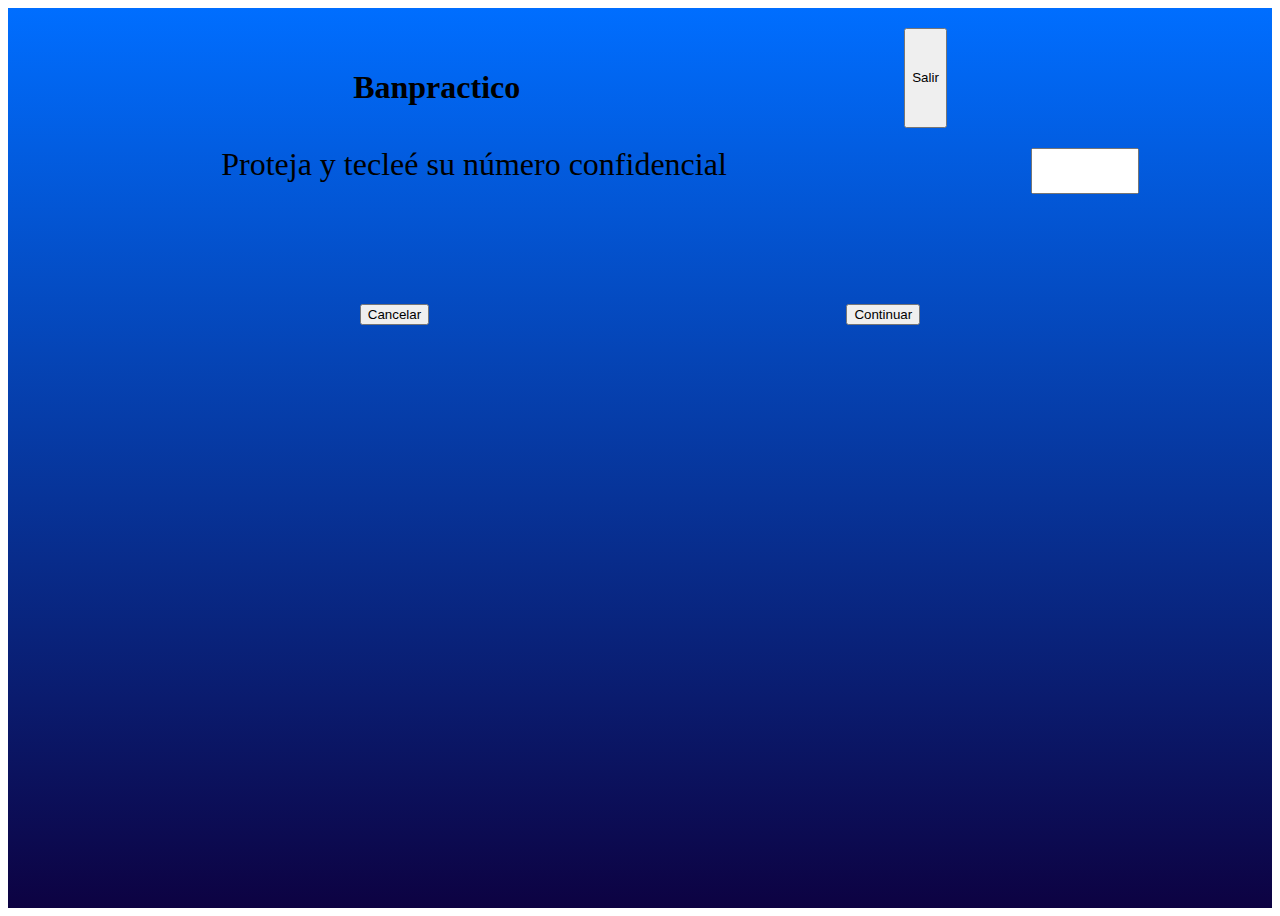
<file: bienvenidos.html>
<!DOCTYPE html>
<html lang="en">
<head>
    <meta charset="UTF-8">
    <meta name="viewport" content="width=device-width, initial-scale=1.0">
    <link rel="stylesheet" href="https://cdn.jsdelivr.net/npm/bootstrap@4.5.3/dist/css/bootstrap.min.css" integrity="sha384-TX8t27EcRE3e/ihU7zmQxVncDAy5uIKz4rEkgIXeMed4M0jlfIDPvg6uqKI2xXr2" crossorigin="anonymous">
    <link rel="stylesheet" href="style.css">
    <title>bienvenidos</title>
</head>
<body>
<div class="grad">
 <div class="bienvenidos">
     <div class="flexbox-salir">
        <h1>Banpractico</h1>
        <button type="button" class="btn btn-secondary">Salir</button>
    </div>
    <div class="input-group flex-nowrap myNip"></div>
        <label class="textNip">Proteja y tecleé su número confidencial</label>
        <input type="text" class="form-control inputNip" placeholder="" aria-label="Username" aria-describedby="addon-wrapping">
        <div class="botonesNip">
            <button type="button" class="btn btn-danger">Cancelar</button>
             <button type="button" class="btn btn-success" onclick="paginaOpciones()">Continuar</button>
        </div>
    </div>
    
 </div>
</div>
 <script src="main.js"></script>

<script src="https://code.jquery.com/jquery-3.5.1.slim.min.js" integrity="sha384-DfXdz2htPH0lsSSs5nCTpuj/zy4C+OGpamoFVy38MVBnE+IbbVYUew+OrCXaRkfj" crossorigin="anonymous"></script>
<script src="https://cdn.jsdelivr.net/npm/bootstrap@4.5.3/dist/js/bootstrap.bundle.min.js" integrity="sha384-ho+j7jyWK8fNQe+A12Hb8AhRq26LrZ/JpcUGGOn+Y7RsweNrtN/tE3MoK7ZeZDyx" crossorigin="anonymous"></script>

</body>
</html>
</file>
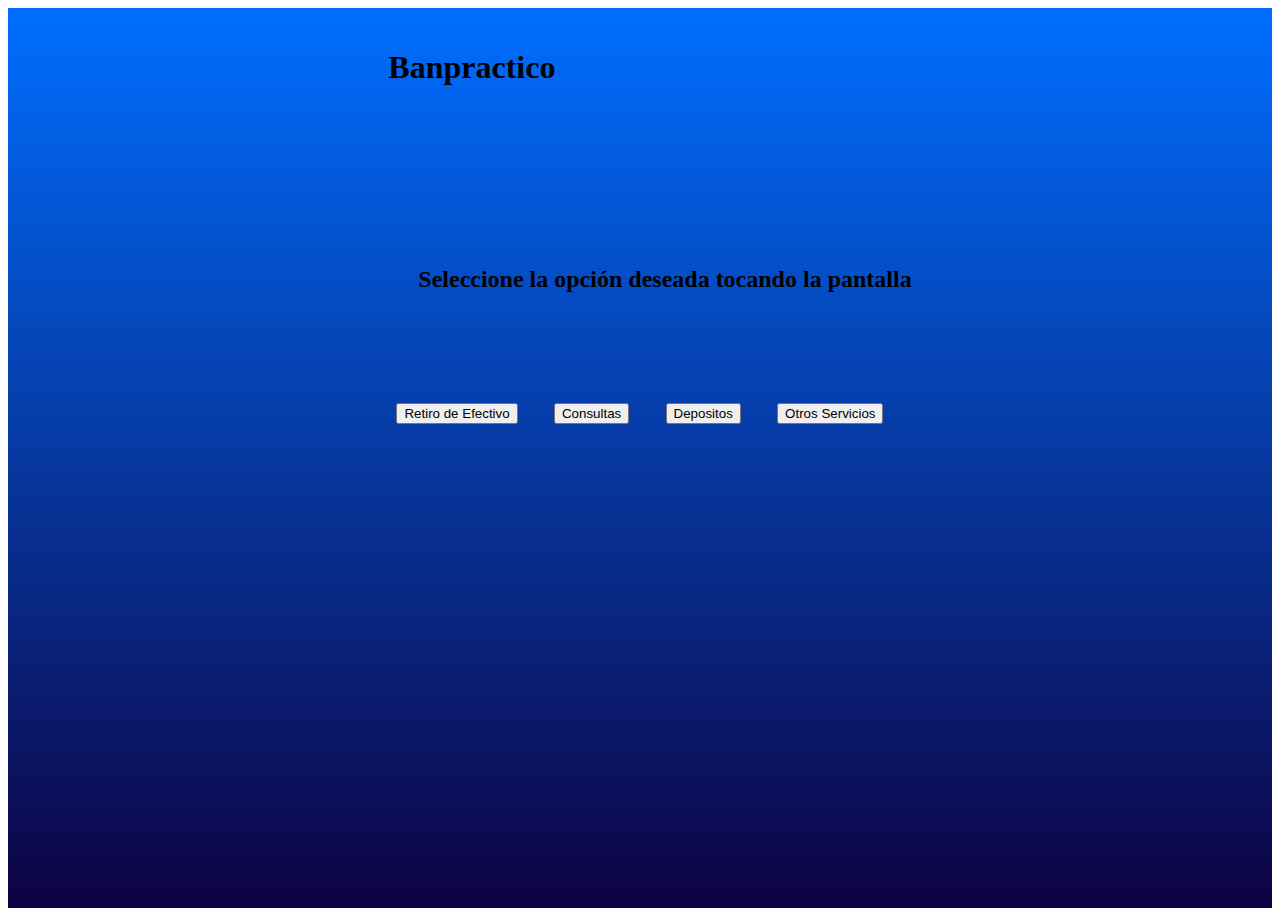
<file: opciones.html>
<!DOCTYPE html>
<html lang="en">
<head>
    <meta charset="UTF-8">
    <meta name="viewport" content="width=device-width, initial-scale=1.0">
    <link rel="stylesheet" href="https://cdn.jsdelivr.net/npm/bootstrap@4.5.3/dist/css/bootstrap.min.css" integrity="sha384-TX8t27EcRE3e/ihU7zmQxVncDAy5uIKz4rEkgIXeMed4M0jlfIDPvg6uqKI2xXr2" crossorigin="anonymous">
    <link rel="stylesheet" href="style.css">
    <title>bienvenidos</title>
</head>
<body>
<div class="grad">
 <div class="Opciones">
    <h1>Banpractico</h1>
    <h2>Seleccione la opción deseada tocando la pantalla</h1>
    <div class="botonesOpciones">
        <button type="button" class="btn btn-secondary btn-lg">Retiro de Efectivo</button>
        <button type="button" class="btn btn-secondary btn-lg">Consultas</button>
        <button type="button" class="btn btn-secondary btn-lg">Depositos</button>
        <button type="button" class="btn btn-secondary btn-lg">Otros Servicios</button>
    </div>
   
 </div>
</div>


 <script src="main.js"></script>
<script src="https://code.jquery.com/jquery-3.5.1.slim.min.js" integrity="sha384-DfXdz2htPH0lsSSs5nCTpuj/zy4C+OGpamoFVy38MVBnE+IbbVYUew+OrCXaRkfj" crossorigin="anonymous"></script>
<script src="https://cdn.jsdelivr.net/npm/bootstrap@4.5.3/dist/js/bootstrap.bundle.min.js" integrity="sha384-ho+j7jyWK8fNQe+A12Hb8AhRq26LrZ/JpcUGGOn+Y7RsweNrtN/tE3MoK7ZeZDyx" crossorigin="anonymous"></script>

</body>
</html>
</file>
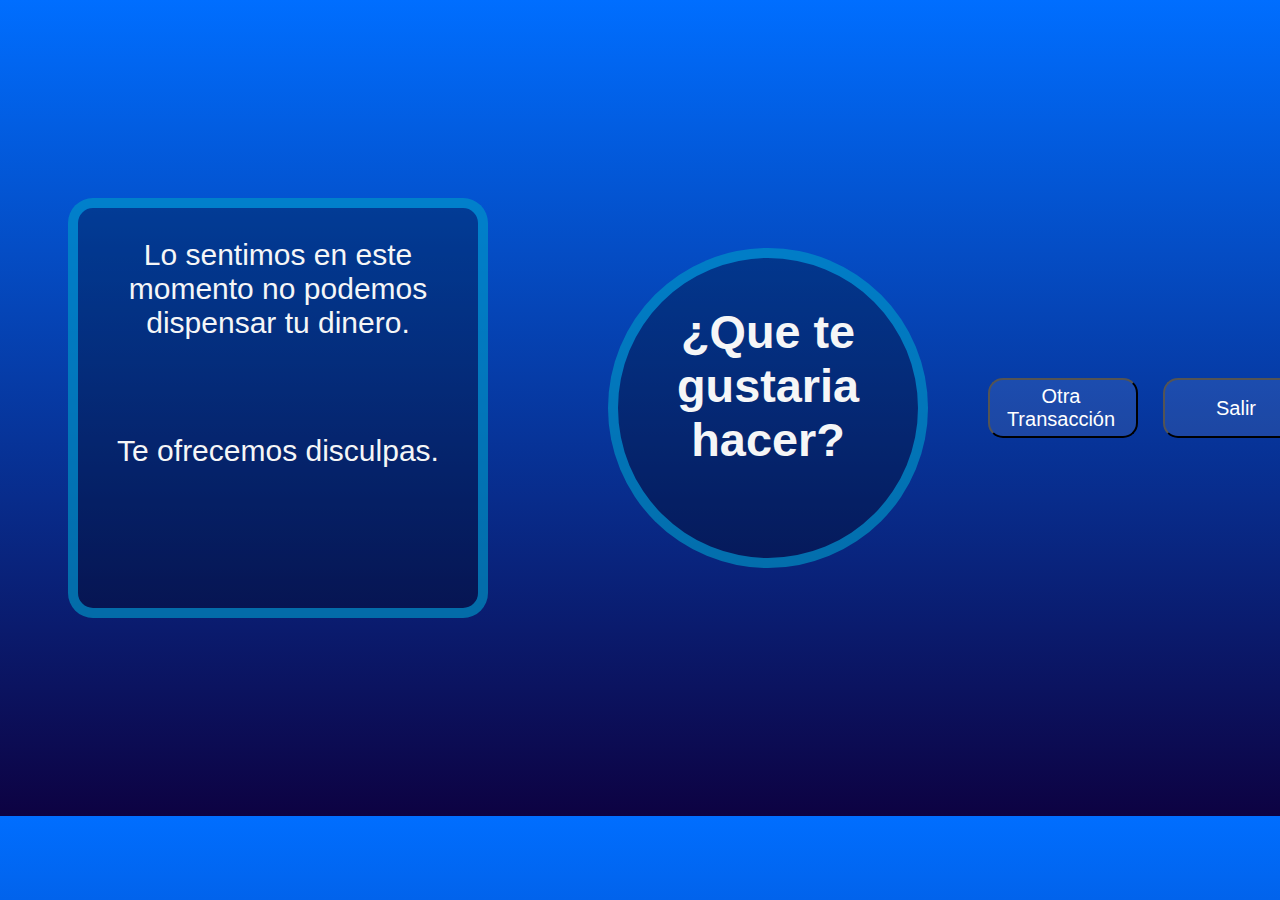
<file: sin_Saldo_Cajero1.html>
<!DOCTYPE html>
<html lang="es">
<head>
  <meta charset="UTF-8">
  <meta name="viewport" content="width=device-width, initial-scale=1.0">
  <link rel="stylesheet" href="./sin_Saldo_Cajero1.css">
  <title>Cajero sin saldo</title>
</head>
<body class="grad">


  <!--Contenedor-->
  <div class="my_Container">
      <div class="text_Central1">
          <p>Lo sentimos en este momento no podemos dispensar tu dinero.</p> <br>
          <p>Te ofrecemos disculpas.</p>
      </div>
      <div class="text_Central2">
        <h3>¿Que te gustaria hacer?</h3>
      </div>
  </div>
  
  
  <!-- Botones -->
    <div class="my_Button">
      <div>
        <button type="button" class="my_Btn btn btn-success">Otra Transacción</button>
      </div>
      <div>
        <button type="button" class="my_Btn btn btn-success">Salir</button>
      </div>
    </div>

</body>
</html>
</file>
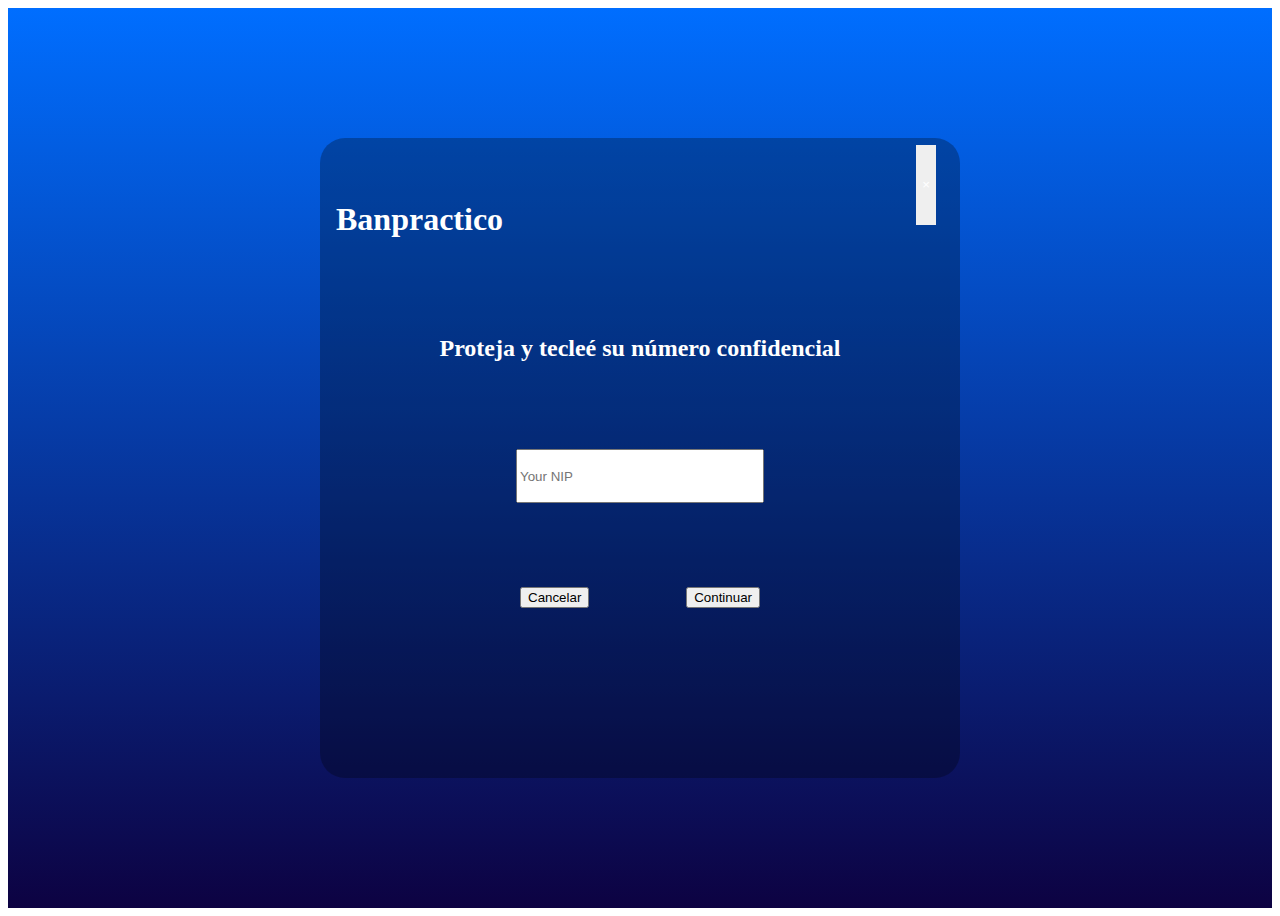
<file: Views/Bienvenidos/bienvenidos.html>
<!DOCTYPE html>
<html lang="es">
<head>
    <meta charset="UTF-8">
    <meta name="viewport" content="width=device-width, initial-scale=1.0">
    <link 
        rel="stylesheet" 
        href="https://cdn.jsdelivr.net/npm/bootstrap@4.5.3/dist/css/bootstrap.min.css" 
        integrity="sha384-TX8t27EcRE3e/ihU7zmQxVncDAy5uIKz4rEkgIXeMed4M0jlfIDPvg6uqKI2xXr2" 
        crossorigin="anonymous"
    >
    <link rel="stylesheet" href="style.css">
    <title>bienvenidos</title>
</head>
<body>
<div class="grad">
 <div class="bienvenidos">
     <div class="flexbox-salir">
         <div class="title-container">
             <h1>Banpractico</h1>
             <button type="button" class="close my-close" aria-label="Close" onclick="paginaFinal()">
                 <span aria-hidden="true">&times;</span>
             </button>
         </div>
    </div>
    <div class="input-group flex-nowrap myNip"></div>
        <h2 
            class="textNip"
        >
            Proteja y tecleé su número confidencial
        </h2>
        <input 
            type="text" 
            class="form-control inputNip" 
            placeholder="Your NIP" 
            aria-label="Username" 
            aria-describedby="addon-wrapping"
            id="inputNip"
            onkeyup="actualizarNip()"
        >
        <div class="botonesNip">
            <button type="button" class="btn btn-danger">Cancelar</button>
            <button 
                id="buttonContinuar"
                type="button" 
                class="btn btn-success" 
                onclick="logUser()" 
            >
                Continuar
            </button>
        </div>
    </div>
    
 </div>
</div>
 <script src="bienvenidos.js"></script>

<script src="https://code.jquery.com/jquery-3.5.1.slim.min.js" integrity="sha384-DfXdz2htPH0lsSSs5nCTpuj/zy4C+OGpamoFVy38MVBnE+IbbVYUew+OrCXaRkfj" crossorigin="anonymous"></script>
<script src="https://cdn.jsdelivr.net/npm/bootstrap@4.5.3/dist/js/bootstrap.bundle.min.js" integrity="sha384-ho+j7jyWK8fNQe+A12Hb8AhRq26LrZ/JpcUGGOn+Y7RsweNrtN/tE3MoK7ZeZDyx" crossorigin="anonymous"></script>

</body>
</html>
</file>
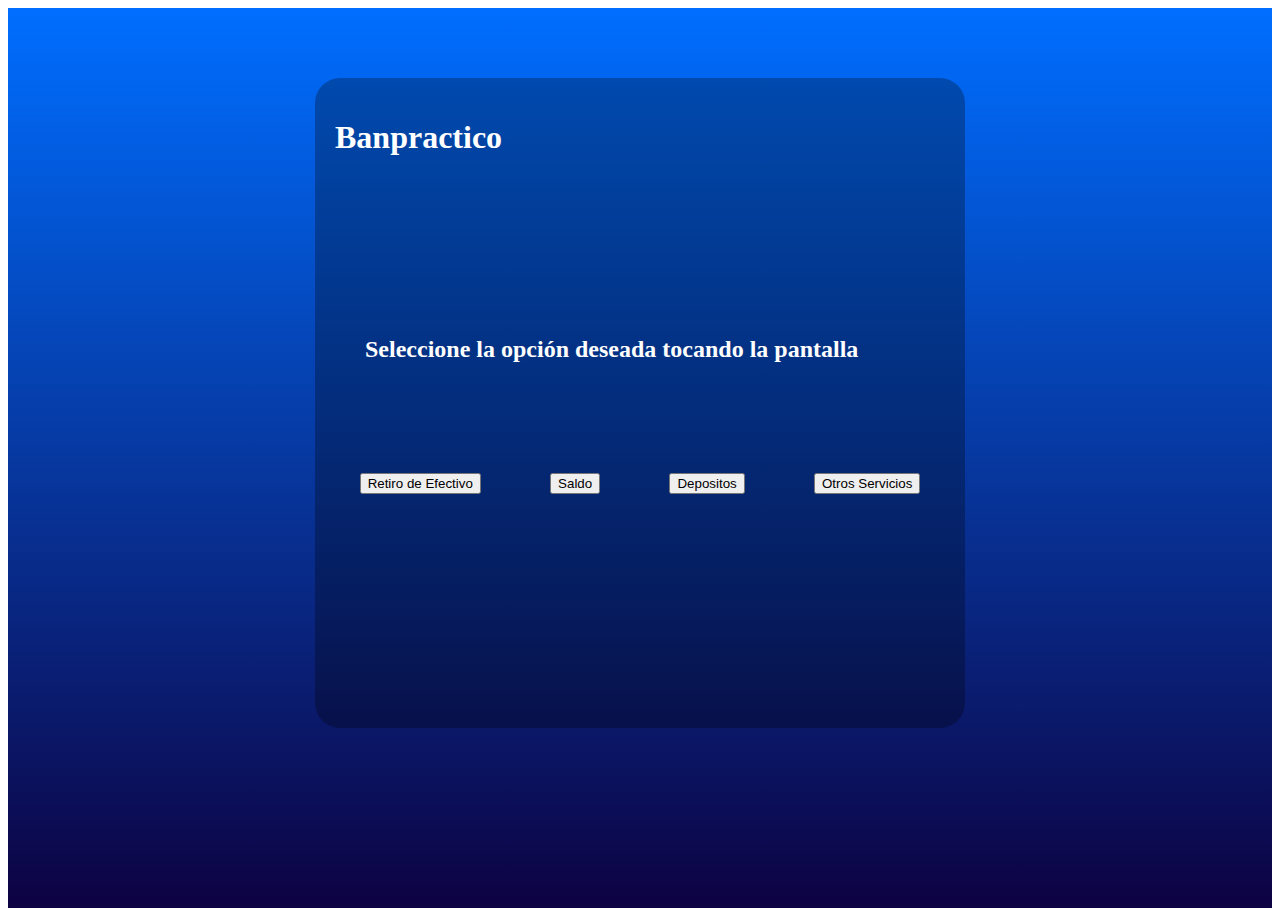
<file: Views/Opciones/opciones.html>
<!DOCTYPE html>
<html lang="es">
<head>
    <meta charset="UTF-8">
    <meta name="viewport" content="width=device-width, initial-scale=1.0">
    <link rel="stylesheet" href="https://cdn.jsdelivr.net/npm/bootstrap@4.5.3/dist/css/bootstrap.min.css" integrity="sha384-TX8t27EcRE3e/ihU7zmQxVncDAy5uIKz4rEkgIXeMed4M0jlfIDPvg6uqKI2xXr2" crossorigin="anonymous">
    <link rel="stylesheet" href="style.css">
    <title>bienvenidos</title>
</head>
<body>
<div class="grad">
 <div class="Opciones">
    <h1>Banpractico</h1>
    <h2>Seleccione la opción deseada tocando la pantalla</h1>
    <div class="botonesOpciones">
        <button type="button" class="btn btn-secondary btn-lg">Retiro de Efectivo</button>
        <button type="button" class="btn btn-secondary btn-lg" onclick="moveToSaldo()">Saldo</button>
        <button type="button" class="btn btn-secondary btn-lg" onclick="moveToDepositos()">Depositos</button>
        <button type="button" class="btn btn-secondary btn-lg">Otros Servicios</button>
    </div>
   
 </div>
</div>

 <script src="opciones.js"></script>
  <script src="https://code.jquery.com/jquery-3.5.1.slim.min.js" integrity="sha384-DfXdz2htPH0lsSSs5nCTpuj/zy4C+OGpamoFVy38MVBnE+IbbVYUew+OrCXaRkfj" crossorigin="anonymous"></script>
<script src="https://cdn.jsdelivr.net/npm/bootstrap@4.5.3/dist/js/bootstrap.bundle.min.js" integrity="sha384-ho+j7jyWK8fNQe+A12Hb8AhRq26LrZ/JpcUGGOn+Y7RsweNrtN/tE3MoK7ZeZDyx" crossorigin="anonymous"></script>

</body>
</html>
</file>
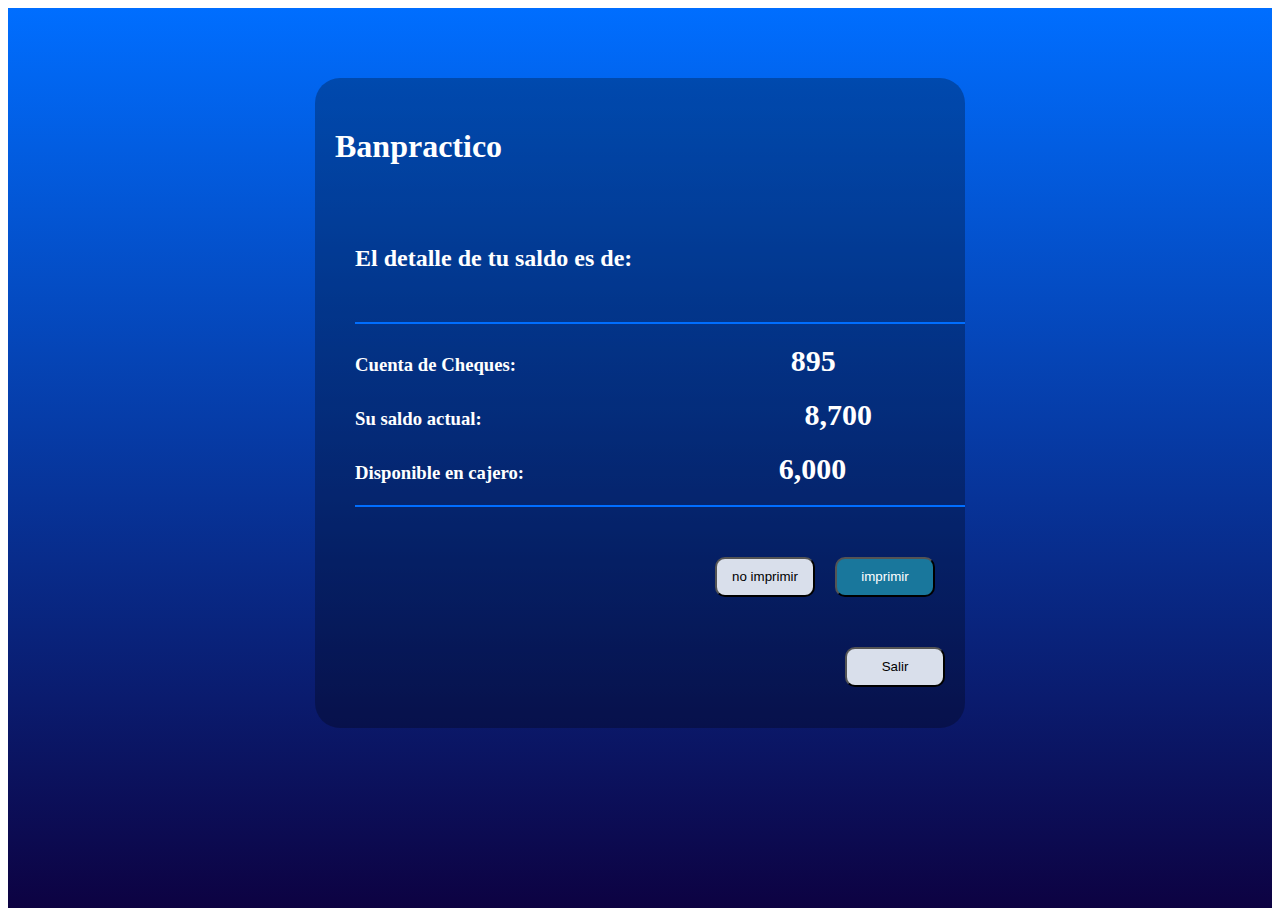
<file: Views/Saldo_Total/saldo.html>
<!DOCTYPE html>
<html lang="en">
<head>
    <meta charset="UTF-8">
    <meta name="viewport" content="width=device-width, initial-scale=1.0">
    <link 
        rel="stylesheet" 
        href="https://cdn.jsdelivr.net/npm/bootstrap@4.5.3/dist/css/bootstrap.min.css" 
        integrity="sha384-TX8t27EcRE3e/ihU7zmQxVncDAy5uIKz4rEkgIXeMed4M0jlfIDPvg6uqKI2xXr2" 
        crossorigin="anonymous"
    >
    <link rel="stylesheet" href="saldo.css">
    <title>Saldo</title>
</head>
<body>
<div class="grad">
 <div class="saldo">
        <div class="flexbox-salir listaBanco">
            <h1>Banpractico</h1>
            <ul>
                <h2>
                    El detalle de tu saldo es de:
                </h2>
            <div class="listaDetalles">    
                    
                    <li>
                        <h3>
                            Cuenta de Cheques:
                            <span 
                            id="cuenta">
                                895
                            </span>
                        </h3>
                    </li>
                    <li>
                        <h3>Su saldo actual:
                            <span 
                            id="saldo">
                                8,700
                            </span>
                        </h3>
                    </li>
                    <li>
                        <h3>Disponible en cajero:
                            <span 
                                id="dispCajero">
                                6,000
                            </span>
                        </h3>
                    </li>
                </div>
            </ul>
            
        </div> 
        <div class="botonesSaldo">
            <button id="noImprimir">
                no imprimir
            </button>
            <button id="imprimir">
                 imprimir
            </button>
        </div> 
        <button id="salir" onclick="paginaFinal()">
            Salir
        </button>  
    </div>  
    
</div>        

 <script src="saldo.js"></script>

<script src="https://code.jquery.com/jquery-3.5.1.slim.min.js" 
integrity="sha384-DfXdz2htPH0lsSSs5nCTpuj/zy4C+OGpamoFVy38MVBnE+IbbVYUew+OrCXaRkfj" 
crossorigin="anonymous"></script>
<script src="https://cdn.jsdelivr.net/npm/bootstrap@4.5.3/dist/js/bootstrap.bundle.min.js" 
integrity="sha384-ho+j7jyWK8fNQe+A12Hb8AhRq26LrZ/JpcUGGOn+Y7RsweNrtN/tE3MoK7ZeZDyx" 
crossorigin="anonymous"></script>

</body>
</html>
</file>
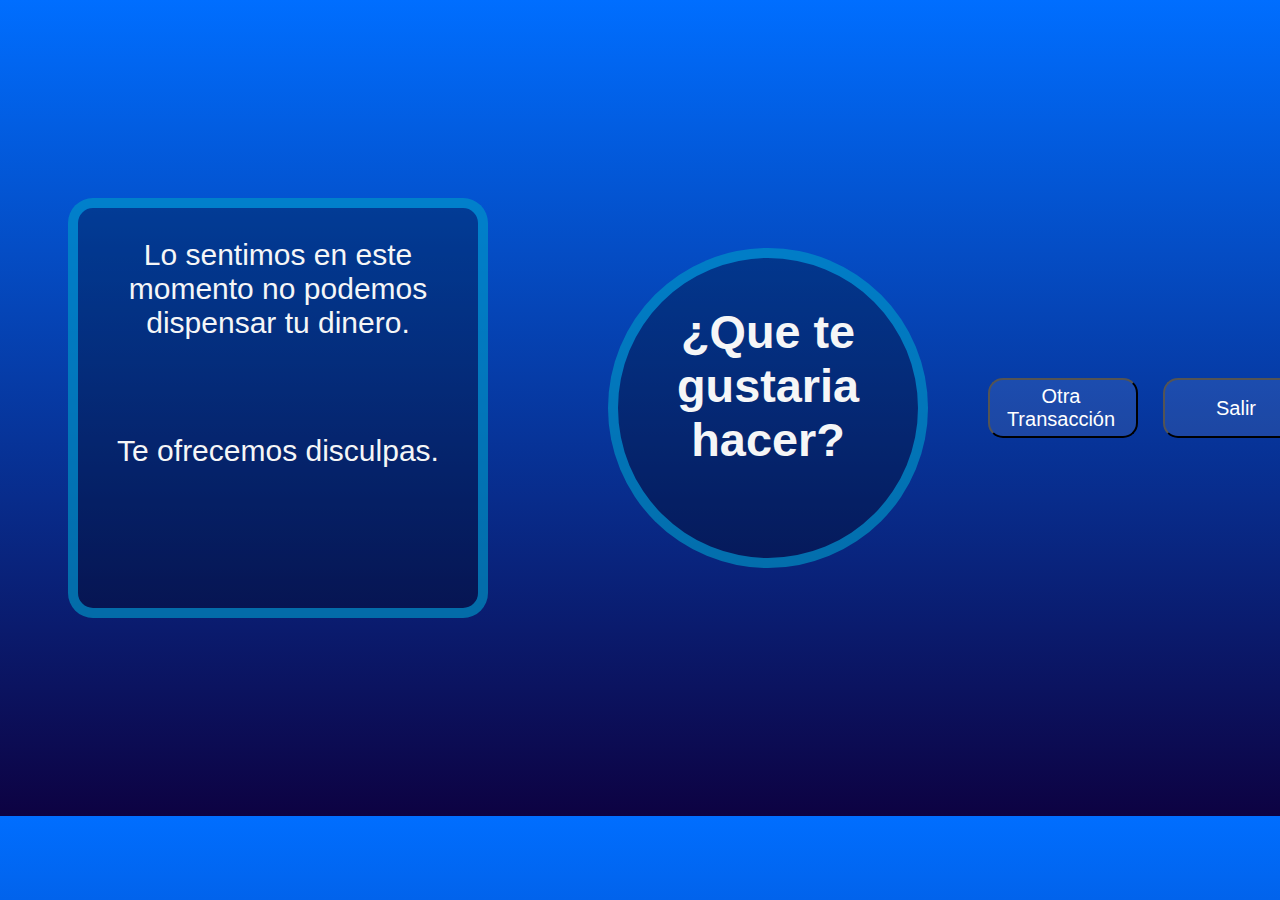
<file: Views/SinSaldo/sin_Saldo_Cajero1.html>
<!DOCTYPE html>
<html lang="es">
<head>
  <meta charset="UTF-8">
  <meta name="viewport" content="width=device-width, initial-scale=1.0">
  <link rel="stylesheet" href="./sin_Saldo_Cajero1.css">
  <title>Cajero sin saldo</title>
</head>
<body class="grad">


  <!--Contenedor-->
  <div class="my_Container">
      <div class="text_Central1">
          <p>Lo sentimos en este momento no podemos dispensar tu dinero.</p> <br>
          <p>Te ofrecemos disculpas.</p>
      </div>
      <div class="text_Central2">
        <h3>¿Que te gustaria hacer?</h3>
      </div>
  </div>
  
  
  <!-- Botones -->
    <div class="my_Button">
      <div>
        <button type="button" class="my_Btn btn btn-success"onclick="paginaOpciones()">Otra Transacción</button>
      </div>
      <div>
        <button type="button" class="my_Btn btn btn-success" onclick="paginaFinal()">Salir</button>
      </div>
    </div>

    <script src="./sin_Saldo_Cajero1.js"></script>
</body>
</html>
</file>
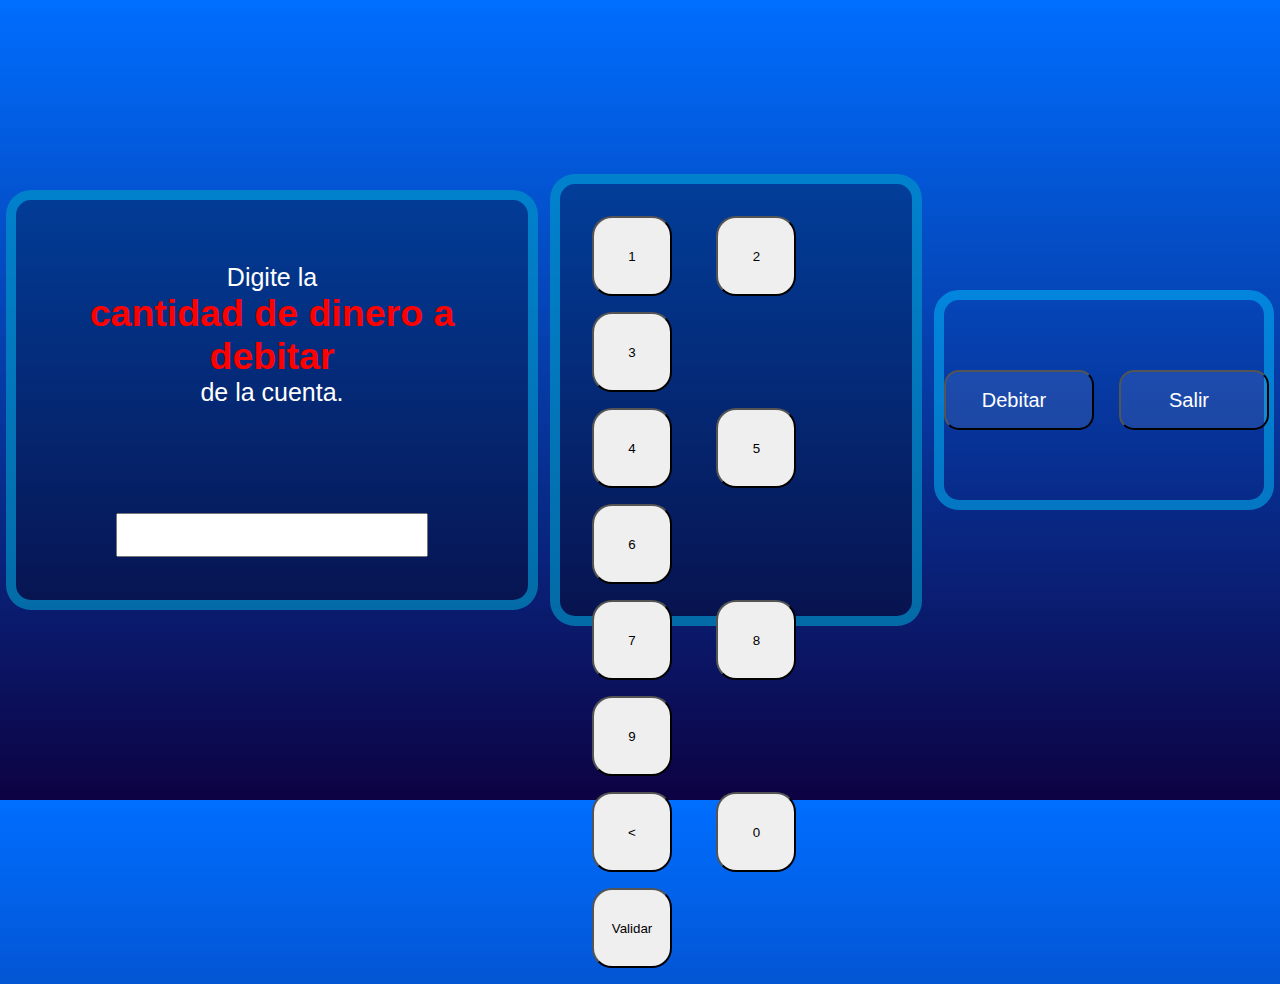
<file: Views/Deposito/MontoDebitar/digite_Monto_Debitar.html>
<!DOCTYPE html>
<html lang="es">
<head>
  <meta charset="UTF-8">
  <meta name="viewport" content="width=device-width, initial-scale=1.0">
  <link rel="stylesheet" href="./digite_Monto_Debitar.css">
  <title>Digie su numero de cuenta</title>
</head>
<body class="grad">

<div class="caja_input"> 
    <span>Digite la <h2 style="color: red;">cantidad de dinero a debitar</h2> de la cuenta.</span>
    <input class= "input_num" type="number" id="code">
</div>

<div class="caja_teclado">
  <div class="btn-group-vertical ml-4 mt-4 keyPad" role="group" aria-label="Basic example">
    <div class="btn-group">
        <button type="button" class="btn btn-outline-secondary py-3 my-key-button" onclick="document.getElementById('code').value=document.getElementById('code').value + '1';">1</button>
        <button type="button" class="btn btn-outline-secondary py-3 my-key-button" onclick="document.getElementById('code').value=document.getElementById('code').value + '2';">2</button>
        <button type="button" class="btn btn-outline-secondary py-3 my-key-button" onclick="document.getElementById('code').value=document.getElementById('code').value + '3';">3</button>
    </div>
    <div class="btn-group">
        <button type="button" class="btn btn-outline-secondary py-3 my-key-button" onclick="document.getElementById('code').value=document.getElementById('code').value + '4';">4</button>
        <button type="button" class="btn btn-outline-secondary py-3 my-key-button" onclick="document.getElementById('code').value=document.getElementById('code').value + '5';">5</button>
        <button type="button" class="btn btn-outline-secondary py-3 my-key-button" onclick="document.getElementById('code').value=document.getElementById('code').value + '6';">6</button>
    </div>
    <div class="btn-group">
        <button type="button" class="btn btn-outline-secondary py-3 my-key-button" onclick="document.getElementById('code').value=document.getElementById('code').value + '7';">7</button>
        <button type="button" class="btn btn-outline-secondary py-3 my-key-button" onclick="document.getElementById('code').value=document.getElementById('code').value + '8';">8</button>
        <button type="button" class="btn btn-outline-secondary py-3 my-key-button" onclick="document.getElementById('code').value=document.getElementById('code').value + '9';">9</button>
    </div>
    <div class="btn-group">
        <button type="button" class="btn btn-outline-secondary py-3 my-key-button" onclick="document.getElementById('code').value=document.getElementById('code').value.slice(0, -1);">&lt;</button>
        <button type="button" class="btn btn-outline-secondary py-3 my-key-button" onclick="document.getElementById('code').value=document.getElementById('code').value + '0';">0</button>
        <button type="button" class="btn btn-primary py-3 my-key-button" onclick="">Validar</button>
    </div>
</div>
</div>
<div class="my_buttons">
    <div>
        <button type="button" class="my_Btn btn btn-success"onclick="transaccion_Exitosa()">Debitar</button>
    </div>
    <div> 
    <button type="button" class="my_Btn btn btn-success" onclick="paginaFinal()">Salir</button>
    </div>
</div>
 
  <script src="./digite_Monto_Debitar.js"></script>
</body>
</html>
</file>
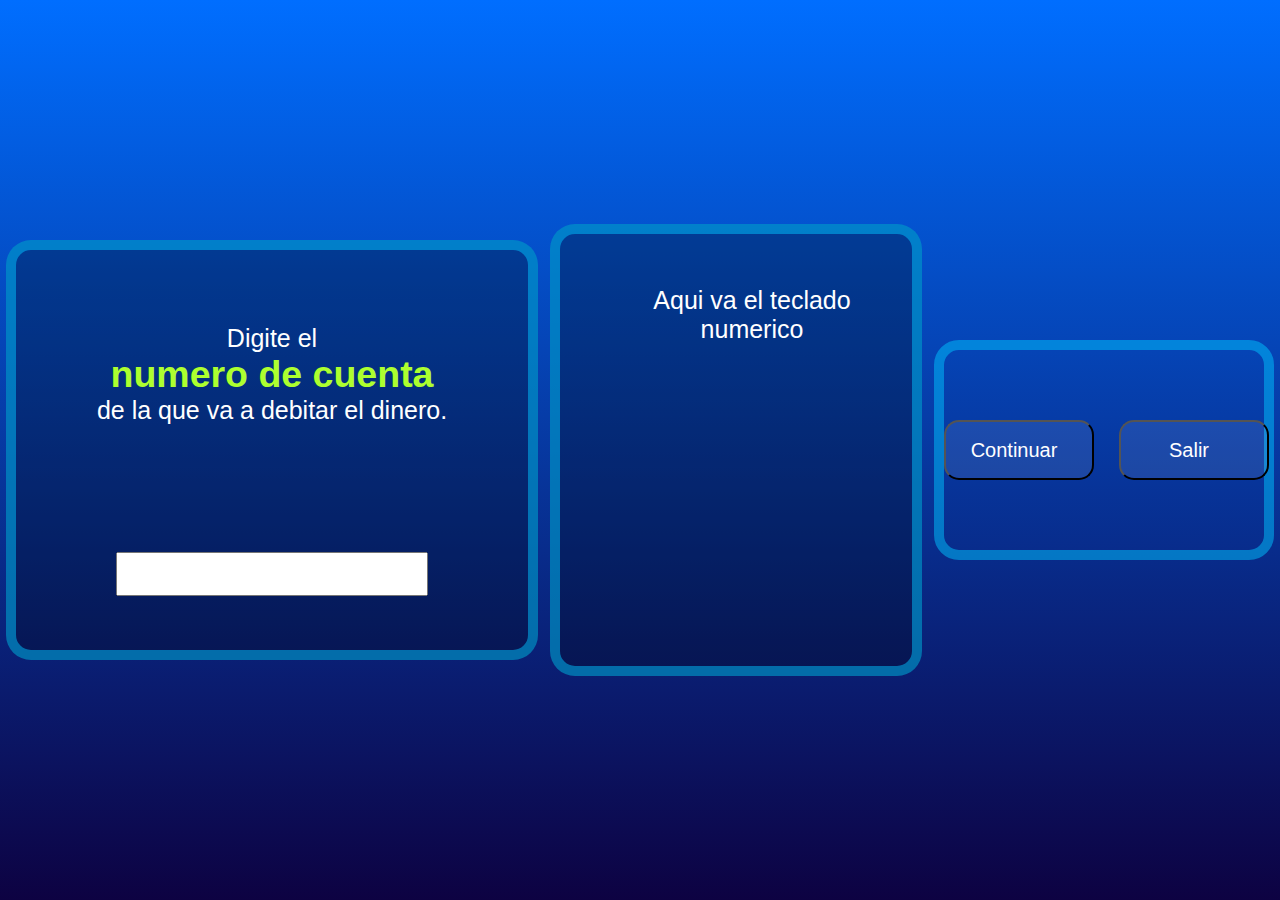
<file: Views/Deposito/NumeroCuenta/digite_Numero_Cuenta.html>
<!DOCTYPE html>
<html lang="es">
<head>
  <meta charset="UTF-8">
  <meta name="viewport" content="width=device-width, initial-scale=1.0">
  <link rel="stylesheet" href="./digite_Numero_Cuenta.css">
  <title>Digie su numero de cuenta</title>
</head>
<body class="grad">

<div class="caja_input"> 
    <span>Digite el <h2 style="color:greenyellow;">numero de cuenta</h2> de la que va a debitar el dinero.</span>
    <input class= "input_num" type="number">
</div>

<div class="caja_teclado">
    <span>Aqui va el teclado numerico</span>
</div>

<div class="my_buttons">
    <div>
        <button type="button" class="my_Btn btn btn-success"onclick="paginaDebitarMonto()">Continuar</button>
    </div>
    <div> 
    <button type="button" class="my_Btn btn btn-success" onclick="paginaFinal()">Salir</button>
    </div>
</div>
 
  <script src="./digite_Numero_Cuenta.js"></script>
</body>
</html>
</file>
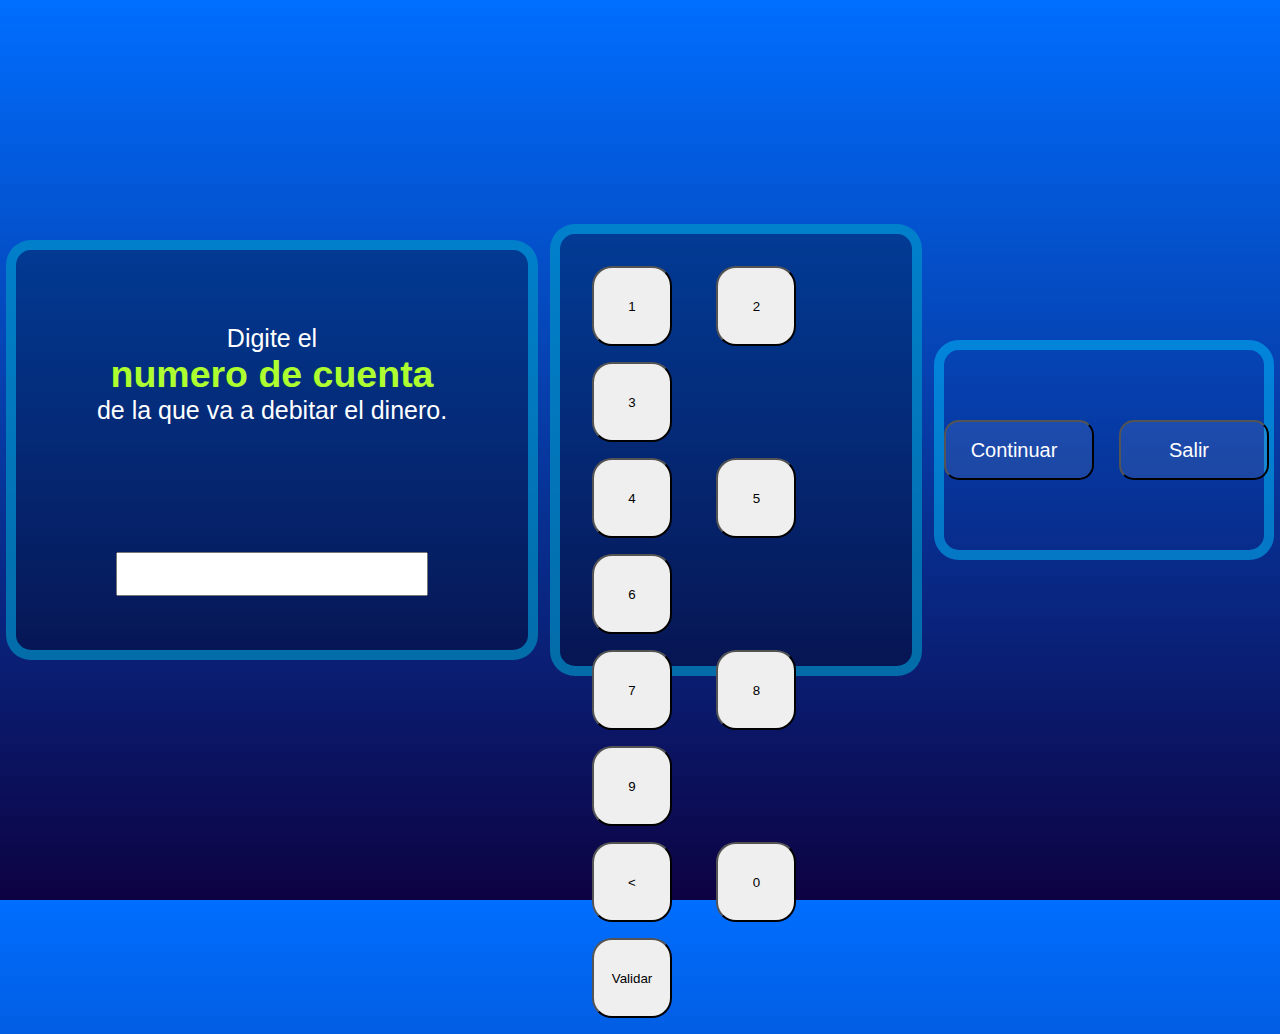
<file: Views/Deposito/NumeroCuenta/digiteNumeroDeCuenta.html>
<!DOCTYPE html>
<html lang="es">
<head>
  <meta charset="UTF-8">
  <meta name="viewport" content="width=device-width, initial-scale=1.0">
  <link rel="stylesheet" href="./digite_Numero_Cuenta.css">
  <title>Digie su numero de cuenta</title>
</head>
<body class="grad">

<div class="caja_input"> 
    <span>Digite el <h2 style="color:greenyellow;">numero de cuenta</h2> de la que va a debitar el dinero.</span>
    <input class= "input_num" type="number" id="code">
</div>

<div class="caja_teclado">
    <div class="btn-group-vertical ml-4 mt-4 keyPad" role="group" aria-label="Basic example">
      <div class="btn-group">
          <button type="button" class="btn btn-outline-secondary py-3 my-key-button" onclick="document.getElementById('code').value=document.getElementById('code').value + '1';">1</button>
          <button type="button" class="btn btn-outline-secondary py-3 my-key-button" onclick="document.getElementById('code').value=document.getElementById('code').value + '2';">2</button>
          <button type="button" class="btn btn-outline-secondary py-3 my-key-button" onclick="document.getElementById('code').value=document.getElementById('code').value + '3';">3</button>
      </div>
      <div class="btn-group">
          <button type="button" class="btn btn-outline-secondary py-3 my-key-button" onclick="document.getElementById('code').value=document.getElementById('code').value + '4';">4</button>
          <button type="button" class="btn btn-outline-secondary py-3 my-key-button" onclick="document.getElementById('code').value=document.getElementById('code').value + '5';">5</button>
          <button type="button" class="btn btn-outline-secondary py-3 my-key-button" onclick="document.getElementById('code').value=document.getElementById('code').value + '6';">6</button>
      </div>
      <div class="btn-group">
          <button type="button" class="btn btn-outline-secondary py-3 my-key-button" onclick="document.getElementById('code').value=document.getElementById('code').value + '7';">7</button>
          <button type="button" class="btn btn-outline-secondary py-3 my-key-button" onclick="document.getElementById('code').value=document.getElementById('code').value + '8';">8</button>
          <button type="button" class="btn btn-outline-secondary py-3 my-key-button" onclick="document.getElementById('code').value=document.getElementById('code').value + '9';">9</button>
      </div>
      <div class="btn-group">
          <button type="button" class="btn btn-outline-secondary py-3 my-key-button" onclick="document.getElementById('code').value=document.getElementById('code').value.slice(0, -1);">&lt;</button>
          <button type="button" class="btn btn-outline-secondary py-3 my-key-button" onclick="document.getElementById('code').value=document.getElementById('code').value + '0';">0</button>
          <button type="button" class="btn btn-primary py-3 my-key-button" onclick="">Validar</button>
      </div>
  </div>
</div>

<div class="my_buttons">
    <div>
        <button type="button" class="my_Btn btn btn-success"onclick="paginaDebitarMonto()">Continuar</button>
    </div>
    <div> 
    <button type="button" class="my_Btn btn btn-success" onclick="paginaFinal()">Salir</button>
    </div>
</div>
 
  <script src="./digite_Numero_Cuenta.js"></script>
</body>
</html>
</file>
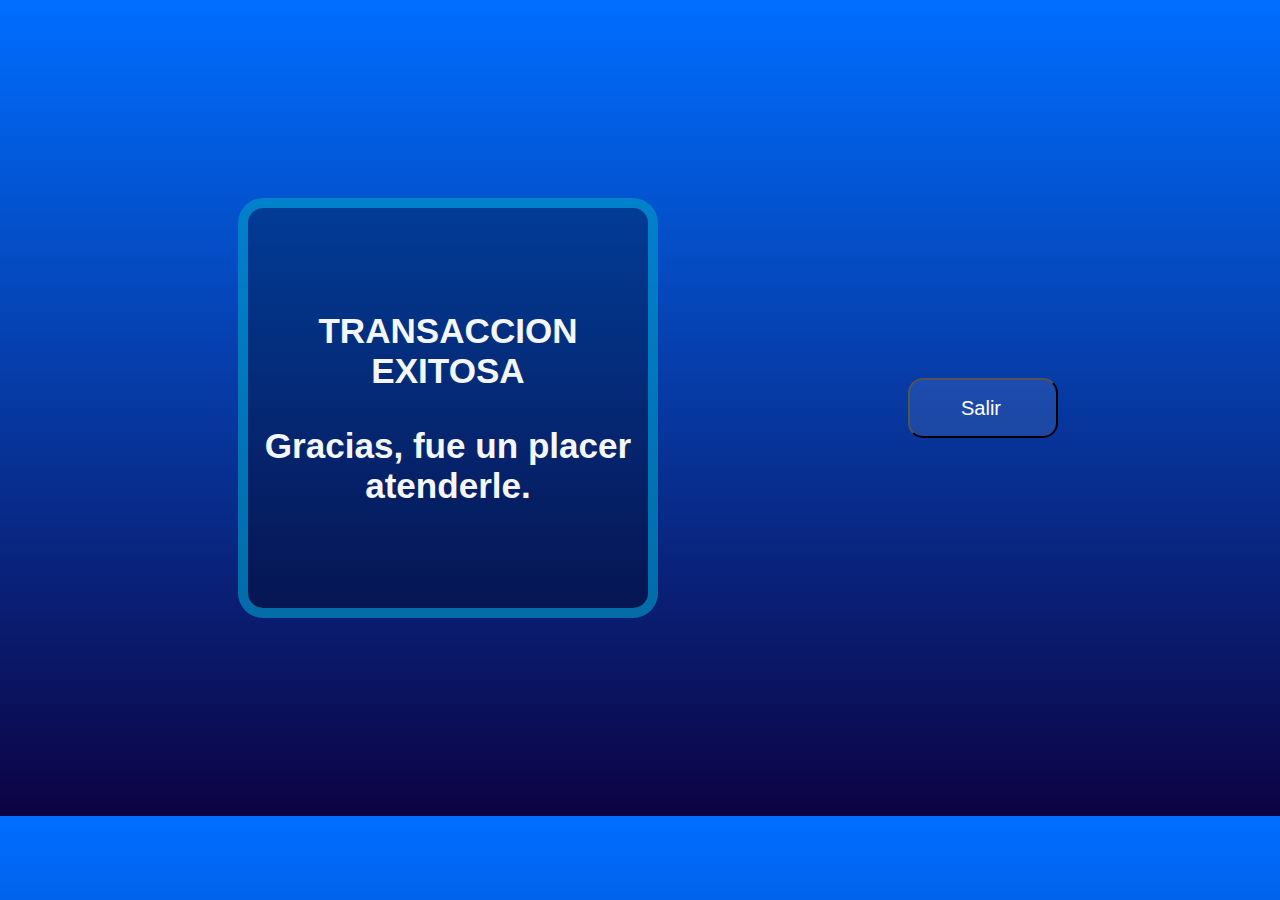
<file: Views/Deposito/TransaccionExitosa/transaccion_Exitosa.html>
<!DOCTYPE html>
<html lang="es">
<head>
  <meta charset="UTF-8">
  <meta name="viewport" content="width=device-width, initial-scale=1.0">
  <link rel="stylesheet" href="./transaccion_Exitosa.css">
  <title>Cajero sin saldo</title>
</head>
<body class="grad">


  <!--Contenedor-->
  <div class="my_Container">
      <div class="text_Central1">
        <br><br><h3>TRANSACCION EXITOSA</h3>
        <h3>Gracias, fue un placer atenderle.</h3>
      </div>
    
      <button type="button" class="my_Btn btn btn-success" onclick="paginaFinal()">Salir</button>
  </div>
  <script src="./transaccion_Exitosa.js"></script>
</body>
</html>
</file>
<file: style.css>
.grad {
  background-image: linear-gradient(#006eff, #0d0242);
  display: flex;
  justify-content: center;
  align-content: center;
  height: 100vh;
}
/* CSS para la pantalla de Inicio de la Tarjeta */
.inTarjeta {
  margin: auto 0;
  border-radius: 25px;
  background: rgba(0, 0, 0, 0.274);
  color: white;
  height: 40rem;
  width: 40rem;
  display: flex;
  flex-direction: column;
  justify-content: space-around;
  align-items: center;
}
.inTarjeta h1 {
}
#imagenTarjeta {
  height: 10rem;
  width: 10rem;
}

.inTarjeta h2 {
  text-align: center;
}
.inTarjeta span {
  font-weight: 700;
  color: white;
}
.my-btn-Tarjeta {
  height: 90px;
}

/*Termina CSS de Pantalla de Incio Tarjeta de Credito*/

/*Inicia pantalla de bienvenidos NIP*/
.bienvenidos h1,
.Opciones h1 {
  padding-top: 20px;
  margin-left: 20px;
}

.textNip {
  font-size: xx-large;
  margin: 200px 0 0 80px;
}
.myNip {
  margin-left: auto;
  margin-right: auto;
}
.inputNip {
  height: 40px;
  width: 100px;
  margin-left: 300px;
  margin-top: 20px;
}
.botonesNip,
.botonesOpciones {
  margin-top: 100px;

  display: flex;
  padding: 10px;

  justify-content: space-around;
}
/*Termina pantalla de bienvenidos NIP*/

/*Inicio Pagina de Opciones*/
.Opciones h2 {
  margin-top: 180px;
  margin-left: 50px;
}
.flexbox-salir {
  display: flex;
  justify-content: space-between;
  justify-content: space-around;
  padding-top: 20px;
}

/*Termina Pagina de Opciones*/
</file>
<file: Views/Bienvenidos/style.css>
.grad {
  background-image: linear-gradient(#006eff, #0d0242);
  display: flex;
  justify-content: center;
  align-content: center;
  height: 100vh;
}

.bienvenidos {
  margin: auto 0;
  border-radius: 25px;
  background: rgba(0, 0, 0, 0.274);
  color: white;
  height: 40rem;
  width: 40rem;
  display: flex;
  flex-direction: column;
  justify-content: space-around;
  align-items: center;
}

.title-container {
  display: flex;
  justify-content: space-between;
  width: 40rem;
  margin-left: 2rem;
}

.my-close {
  color: white;
  margin-right: 2.5rem;
  position: relative;
  bottom: 2.2rem;
  border: none;
  text-decoration: none;
}

.textNip {
  position: relative;
  bottom: 7rem;
}

.inputNip {
  width: 15rem;
  height: 3rem;
  position: relative;
  bottom: 8rem;
}

.botonesNip {
  position: relative;
  bottom: 8rem;
  width: 15rem;
  display: flex;
  justify-content: space-between;
}
</file>
<file: Views/Opciones/style.css>
.grad {
    background-image: linear-gradient(#006EFF, #0D0242);
    display:flex;
    justify-content: center;
    align-content: center;
    height: 100vh;
  }
/* CSS para la pantalla de Inicio de la Tarjeta */
.inTarjeta, .bienvenidos, .Opciones{
   margin-top: 70px; 
   border-radius: 25px;
background: rgba(0, 0, 0, 0.274);
    color: white;
   height: 650px;
   width:650px;
  
   

}
.inTarjeta h1{
padding: 100px 0 100px 120px;

}
#imagenTarjeta{
    height: 150px;
    width: 150px;
    margin-left: 450px;
  
}

.inTarjeta h2{
    margin-left: 20px;
}
.inTarjeta span{
    font-weight: 700;
    color: white;
}
.my-btn-Tarjeta{
    margin-left: 410px;
    margin-top: 20px;
    height: 90px;
}

/*Termina CSS de Pantalla de Incio Tarjeta de Credito*/


/*Inicia pantalla de bienvenidos NIP*/
.bienvenidos h1, .Opciones h1{
    padding-top: 20px;
    margin-left: 20px;
}

.textNip{
    font-size: xx-large;
    margin: 200px 0 0 80px;
}
.myNip{
    margin-left: auto;
    margin-right: auto;

}
.inputNip{
    height:40px;
    width: 100px;
    margin-left: 300px;
    margin-top: 20px;
}
.botonesNip, .botonesOpciones{
   
   margin-top: 100px;
   
   display:flex;
   padding:10px;
  
   justify-content: space-around;
}
/*Termina pantalla de bienvenidos NIP*/

/*Inicio Pagina de Opciones*/
.Opciones h2{
    margin-top: 180px;
    margin-left: 50px;
}
.flexbox-salir{
    display: flex;
    justify-content: space-between;
    justify-content: space-around;
    padding-top: 20px;
}

/*Termina Pagina de Opciones*/
</file>
<file: Views/Saldo_Total/saldo.css>
.grad {
    background-image: linear-gradient(#006EFF, #0D0242);
    display:flex;
    justify-content: center;
    align-content: center;
    height: 100vh;
  }
/* CSS para la pantalla de Inicio de la Tarjeta */
.saldo{
   margin-top: 70px; 
   border-radius: 25px;
   background: rgba(0, 0, 0, 0.274);
   color: white;
   height: 650px;
   width:650px;
}
.listaBanco h1{
    margin: 50px 0 0 20px;
   
}
.listaBanco{
    margin: 50px 0 0 0px;
   
}
.listaBanco h2{
    margin:80px 0 0 0;
}
.listaDetalles{
    border-top:#006EFF solid 2px;
    border-bottom: #006EFF solid 2px;
    margin:50px 0 0 0;
    list-style: none;
}

.listaBanco li{
    margin-top:20px;
}

.listaBanco span{
    margin:150px 0 0 250px;
    list-style: none;
    font-size: 30px;
    }
 #saldo{
        margin-left: 318px;
    }
#cuenta{
    margin-left: 270px;
}
.botonesSaldo{
    display:flex;
    margin:50px 30px 50px 0;
    justify-content: flex-end;
    
}
#imprimir{
    margin-left: 20px;
    background-color: rgb(25, 119, 156);
    color:white;
    height:40px;
    width: 100px;
    border-radius: 10px;
}
#noImprimir{
    margin-left: 20px;
    background-color: rgb(217, 223, 235);
    color:black;
    height:40px;
    width: 100px;
    border-radius: 10px;
}
#salir{
    margin-left: 530px;
   
    background-color: rgb(217, 223, 235);
    color:black;
    height:40px;
    width: 100px;
    border-radius: 10px;
    }
</file>
<file: Views/Deposito/MontoDebitar/digite_Monto_Debitar.css>
* {
  margin: 0px;
  padding: 0px;
}

.grad {
  background-image: linear-gradient(#006eff, #0d0242);
}

body {
  font-family: Montserrat, sans-serif;
  color: #f5f6f7;
  width: 100%;
  height: 800px;
  display: flex;
  align-items: center;
  justify-content: space-around;
}

.caja_input {
  width: 40%;
  height: 400px;
  background: #00000046;
  border: 10px, solid, #00c3ff80;
  border-radius: 25px;
  display: flex;
  justify-content: space-around;
  align-items: center;
  flex-direction: column;
}

span {
  margin: 20px;
  font-size: 25px;
  color: white;
  text-align: center;
}

.input_num {
  width: 60%;
  height: 40px;
  font-size: 25px;
  text-align: center;
}

.caja_teclado {
  width: 25%;
  height: 400px;
  background: #00000046;
  border: 10px, solid, #00c3ff80;
  border-radius: 25px;
  display: flex;
  flex-direction: column;
  /* justify-content: space-between;*/
  align-items: center;
  padding-top: 2rem;
  padding-left: 2rem;
}

.my_buttons {
  width: 25%;
  height: 200px;
  border: 10px, solid, #00c3ff80;
  border-radius: 25px;
  display: flex;
  align-items: center;
  justify-content: space-around;
}

.my_Btn {
  margin-right: 25px;
  padding-right: 10px;
  width: 150px;
  height: 60px;
  border-radius: 15px;
  background: rgba(255, 255, 255, 0.089);
  font-size: 20px;
  color: white;
}

.my_Button {
  width: 300px;
  height: 300px;
}

.my-key-button {
  width: 5rem;
  height: 5rem;
  border-radius: 20px;
  margin-right: 2.5rem;
  margin-bottom: 1rem;
}
</file>
<file: Views/Deposito/NumeroCuenta/digite_Numero_Cuenta.css>
* {
  margin: 0px;
  padding: 0px;
}

.grad {
  background-image: linear-gradient(#006eff, #0d0242);
}

body {
  font-family: Montserrat, sans-serif;
  color: #f5f6f7;
  width: 100%;
  height: 100vh;
  display: flex;
  align-items: center;
  justify-content: space-around;
}

.caja_input {
  width: 40%;
  height: 400px;
  background: #00000046;
  border: 10px, solid, #00c3ff80;
  border-radius: 25px;
  display: flex;
  justify-content: space-around;
  align-items: center;
  flex-direction: column;
}

span {
  margin: 20px;
  font-size: 25px;
  color: white;
  text-align: center;
}

.input_num {
  width: 60%;
  height: 40px;
  font-size: 25px;
  text-align: center;
}

.caja_teclado {
  width: 25%;
  height: 400px;
  background: #00000046;
  border: 10px, solid, #00c3ff80;
  border-radius: 25px;
  display: flex;
  flex-direction: column;
  /* justify-content: space-between;*/
  align-items: center;
  padding-top: 2rem;
  padding-left: 2rem;
}

.my_buttons {
  width: 25%;
  height: 200px;
  border: 10px, solid, #00c3ff80;
  border-radius: 25px;
  display: flex;
  align-items: center;
  justify-content: space-around;
}

.my_Btn {
  margin-right: 25px;
  padding-right: 10px;
  width: 150px;
  height: 60px;
  border-radius: 15px;
  background: rgba(255, 255, 255, 0.089);
  font-size: 20px;
  color: white;
}

.my_Button {
  width: 300px;
  height: 300px;
}

.my-key-button {
  width: 5rem;
  height: 5rem;
  border-radius: 20px;
  margin-right: 2.5rem;
  margin-bottom: 1rem;
}
</file>
<file: sin_Saldo_Cajero1.css>
/* Stylos Bootstrap CSS sin_Saldo_Cajero */


.grad {
  background-image: linear-gradient(#006eff, #0d0242);
}

body {
  font-family: Montserrat, sans-serif;
  color: #f5f6f7;
  width: 100%;
  height: 800px;
  display: flex;
  align-items: center;
}

.my_Container{ 
  width: 100%;
  height: 500px;
  display: flex;
  justify-content: space-around;
  align-items: center;
}

.text_Central1{
    width: 400px;
    height: 400px;
    background: rgba(0, 0, 0, 0.274);
    border: 10px, solid, #00c3ff80;
    border-radius: 25px;
    text-align: center;
    font-size: 30px;
}

.text_Central2{
  width: 300px;
  height: 300px;
  background: rgba(0, 0, 0, 0.274);
  border: 10px, solid, #00c3ff80;
  border-radius: 50%;
  text-align: center;
  font-size: 40px;
}

.my_Button{
  width: 300px;
  height: 300px;
  display: flex;
  align-items: center;
}

.my_Btn{
  margin-right: 25px;
  padding-right: 10px;
  width: 150px;
  height: 60px;
  border-radius: 15px;
  background: rgba(255, 255, 255, 0.089);
  font-size: 20px;
  color: white;
}
</file>
<file: Views/SinSaldo/sin_Saldo_Cajero1.css>
/* Stylos Bootstrap CSS sin_Saldo_Cajero */


.grad {
  background-image: linear-gradient(#006eff, #0d0242);
}

body {
  font-family: Montserrat, sans-serif;
  color: #f5f6f7;
  width: 100%;
  height: 800px;
  display: flex;
  align-items: center;
}

.my_Container{ 
  width: 100%;
  height: 500px;
  display: flex;
  justify-content: space-around;
  align-items: center;
}

.text_Central1{
    width: 400px;
    height: 400px;
    background: rgba(0, 0, 0, 0.274);
    border: 10px, solid, #00c3ff80;
    border-radius: 25px;
    text-align: center;
    font-size: 30px;
}

.text_Central2{
  width: 300px;
  height: 300px;
  background: rgba(0, 0, 0, 0.274);
  border: 10px, solid, #00c3ff80;
  border-radius: 50%;
  text-align: center;
  font-size: 40px;
}

.my_Button{
  width: 300px;
  height: 300px;
  display: flex;
  align-items: center;
}

.my_Btn{
  margin-right: 25px;
  padding-right: 10px;
  width: 150px;
  height: 60px;
  border-radius: 15px;
  background: rgba(255, 255, 255, 0.089);
  font-size: 20px;
  color: white;
}
</file>
<file: Views/Deposito/TransaccionExitosa/transaccion_Exitosa.css>
/* Stylos Bootstrap CSS sin_Saldo_Cajero */


.grad {
  background-image: linear-gradient(#006eff, #0d0242);
}

body {
  font-family: Montserrat, sans-serif;
  color: #f5f6f7;
  width: 100%;
  height: 800px;
  display: flex;
  align-items: center;
}

.my_Container{ 
  width: 100%;
  height: 500px;
  display: flex;
  justify-content: center;
  align-items: center;
}

.text_Central1{
    width: 400px;
    height: 400px;
    background: rgba(0, 0, 0, 0.274);
    border: 10px, solid, #00c3ff80;
    border-radius: 25px;
    text-align: center;
    font-size: 30px;
}

P{
  font-size: 20px;
}

.my_Btn{
  margin-left: 250px;
  padding-right: 10px;
  width: 150px;
  height: 60px;
  border-radius: 15px;
  background: rgba(255, 255, 255, 0.089);
  font-size: 20px;
  color: white;
}
</file>
